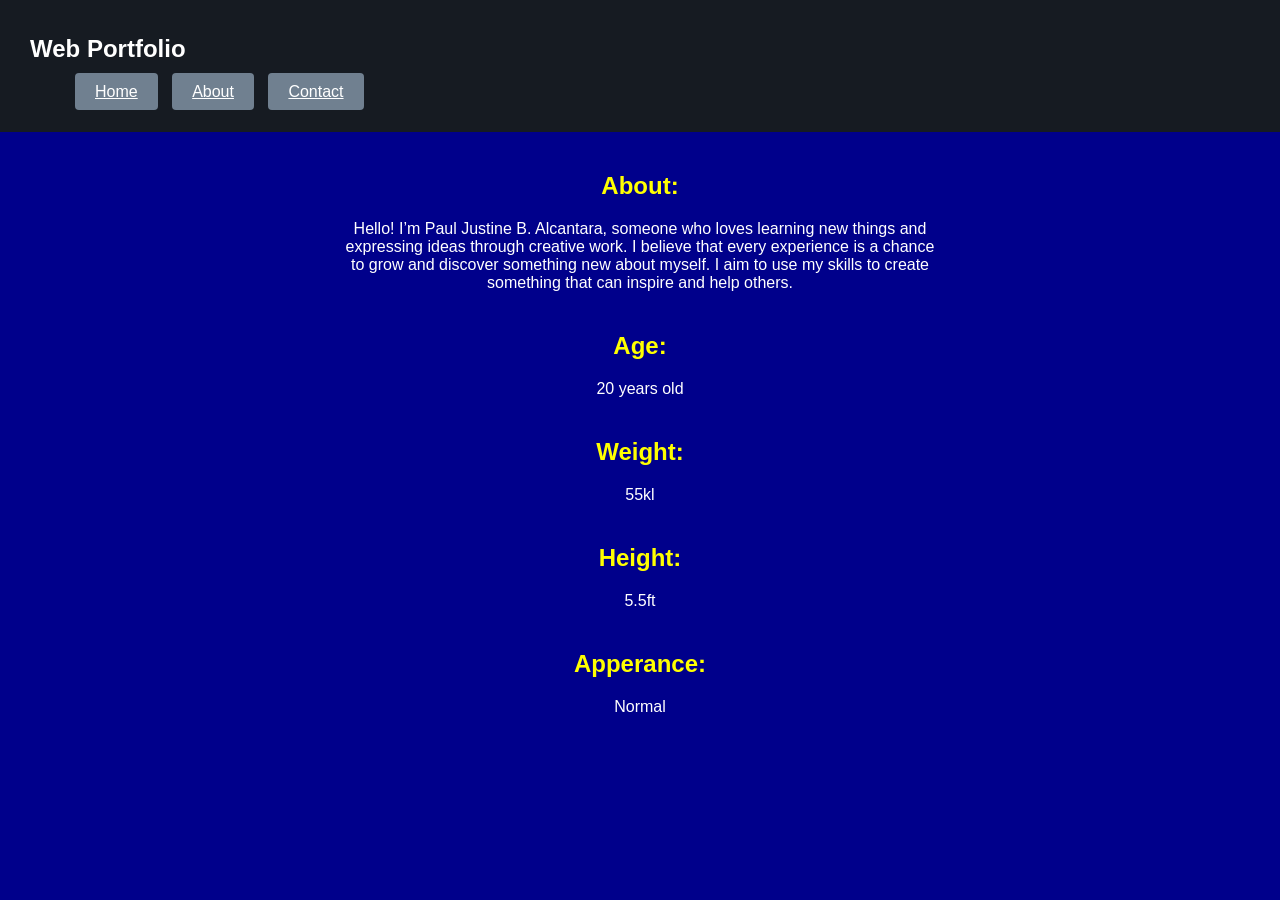
<file: About.html>
<!DOCTYPE html>
<html lang="en">
<head>
  <meta charset="UTF-8" />
  <meta name="viewport" content="width=device-width, initial-scale=1.0" />
  <title>My Portfolio</title>
  <link rel="stylesheet" href="paul.css" >
</head>
<body>
  
    
    <nav class="navbar">
      <h1 class="logo">Web Portfolio</h1>
      <ul >
        <a href="Home.html">Home</a>
        <a href="About.html">About</a>
        <a href="Contact.html">Contact</a>
      </ul>
    </nav> 

    <section class="about">
    <h2>About:</h2>
    
      <p>Hello! I’m Paul Justine B. Alcantara, someone who loves learning new things and expressing ideas through creative work. I believe that every experience is a chance to grow and discover something new about myself. I aim to use my skills to create something that can inspire and help others.</p>
     <h2>Age:</h2>
     <p>20 years old</p>  
     <h2>Weight:</h2> 
     <p>55kl</p>  
     <h2>Height:</h2> 
     <p>5.5ft</p>
     <h2>Apperance:</h2> 
     <p>Normal</p>
     </section>



  
  
  </body> 
  </html>
</file>
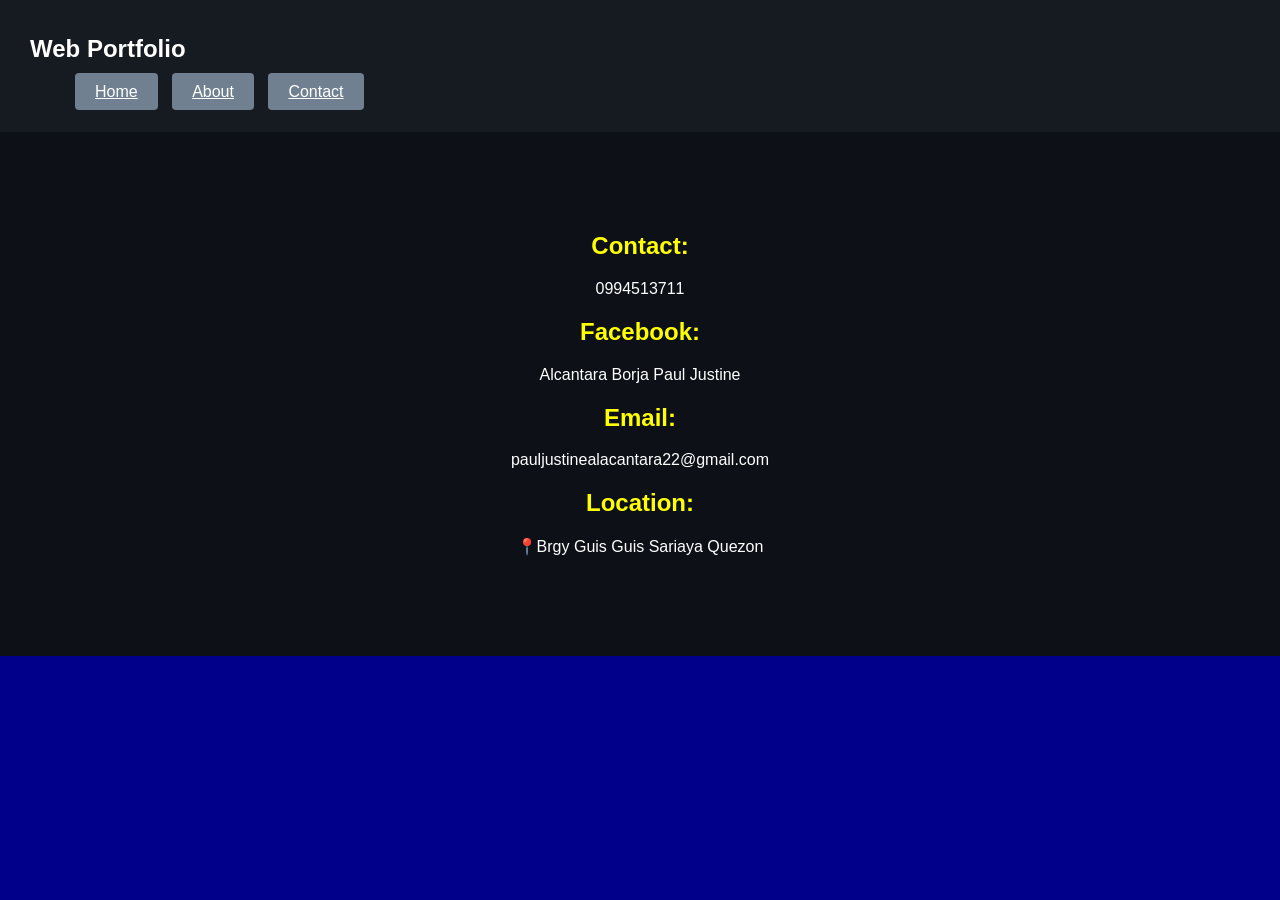
<file: Contact.html>
<!DOCTYPE html>
<html lang="en">
<head>
  <meta charset="UTF-8" />
  <meta name="viewport" content="width=device-width, initial-scale=1.0" />
  
  <link rel="stylesheet" href="paul.css" >
</head>
<body>
  
    
    <nav class="navbar">
      <h1 class="logo">Web Portfolio</h1>
      <ul >
        <a href="Home.html">Home</a>
        <a href="About.html">About</a>
        <a href="Contact.html">Contact</a>
      </ul>
    </nav>  
    
    <section  class="contact">
    <h2>Contact:</h2> 
    <p>0994513711</p>
    <h2>Facebook:</h2> 
    <p>Alcantara Borja Paul Justine</p> 
    <h2>Email:</h2> 
    <p>pauljustinealacantara22@gmail.com</p> 
    <h2>Location:</h2> 
    <p>📍Brgy Guis Guis Sariaya Quezon</p>
  </section>
  
  
  </body> 
  </html>
</file>
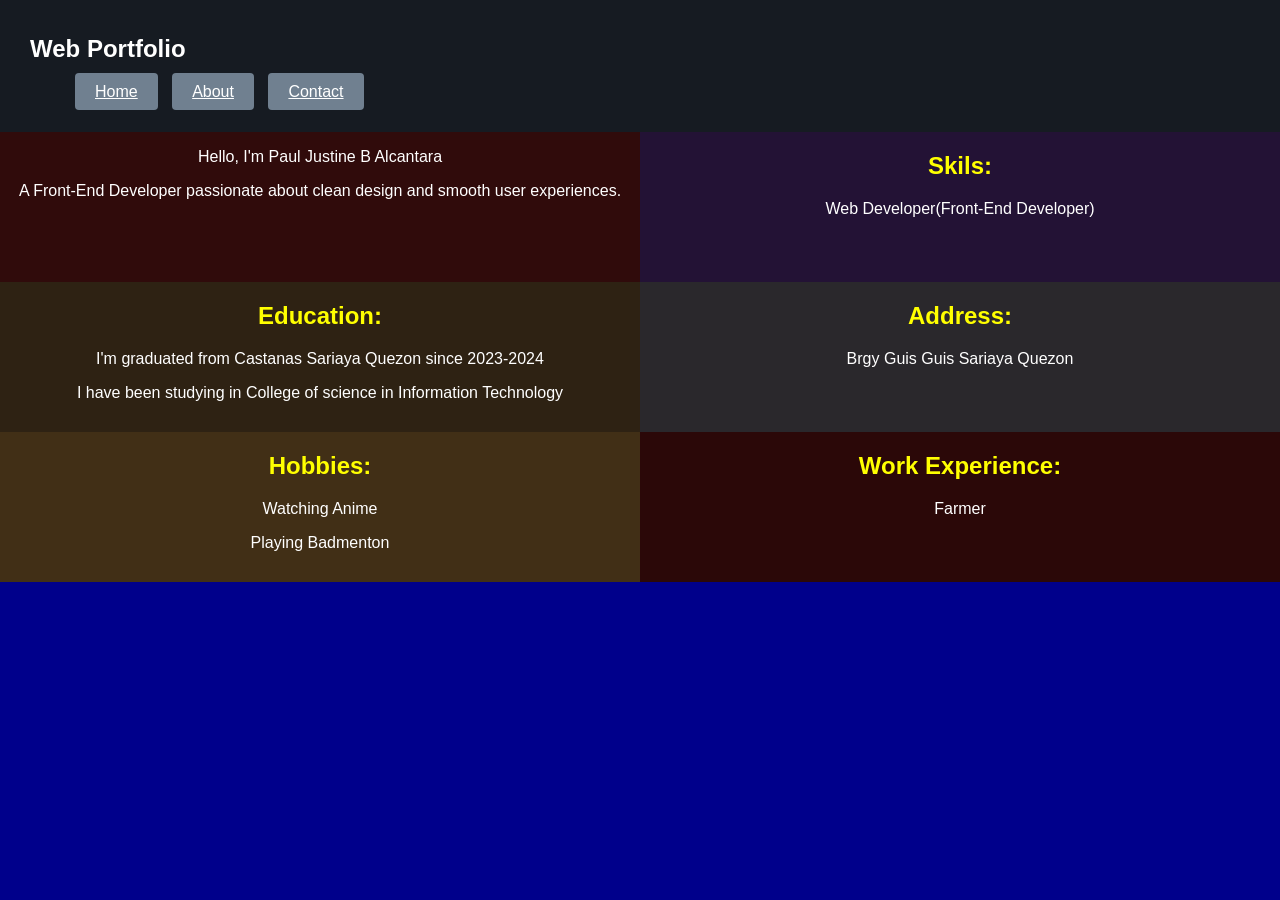
<file: home.html>
<!DOCTYPE html>
<html lang="en">
<head>
  <meta charset="UTF-8" />
  <meta name="viewport" content="width=device-width, initial-scale=1.0" />
  <link rel="stylesheet" href="paul.css" >
</head>
<body>
  
    
    <nav class="navbar">
      <h1>Web Portfolio</h1>
      <ul >
        <a href="Home.html">Home</a>
        <a href="About.html">About</a>
        <a href="Contact.html">Contact</a>
      </ul>
    </nav> 

     <section class="home">
    
      <div class ="item1">
      <p>Hello, I'm Paul Justine B Alcantara </p>
      <p>A Front-End Developer passionate about clean design and smooth user experiences.</p>
      </div> 
      <div class="item2">
      <h2>Skils:</h2> 
      <p>Web Developer(Front-End Developer)</p>
      </div> 
     </section>   
      <section class="home">
      <div class="item3">
      <h2>Education: </h2>  
      <p>I'm graduated from Castanas Sariaya Quezon since 2023-2024</p>
      <p>I have been studying in College of science in Information Technology</p> 
      </div> 
      <div class="item4">
      <h2>Address:</h2> 
      <p>Brgy Guis Guis Sariaya Quezon</p> 
      </div> 
      </section> 
      <section class="home">
      <div class="item5">
      <h2>Hobbies:</h2> 
      <p>Watching Anime</p>  
      <p>Playing Badmenton</p>
      </div> 
      <div class="item6">  
      
      <h2>Work Experience:</h2> 
      <p>Farmer</p>  

      </div>
    
  </section>
  
  </body> 
  </html>
</file>
<file: paul.css>
body {
  background-color: darkblue;
  margin: 0;
  font-family: Arial, Helvetica, sans-serif;
  color: white;
} 


a {
  padding: 10px 20px;
  background-color: slategray;
  color: white;
  text-align: center;
  margin: 5px;
  border-radius: 4px;
  transition: background 0.3s;
} 


a:hover {
  background-color: gray;
} 
img{
  display: block;
  width: 400x; 
  height: 400px; 
  margin: auto;
}
p{ 
  text-align: center;
  
}

.navbar {
  justify-content: space-between;
  text-decoration: end;
  background-color: #161b22;
  padding: 15px 30px;
}


.home { 
    text-align: center; 

  
  
  
}  

.home h2 {
  color: yellow;
}  
img{
  margin-right: auto; 
  font-size: auto;
}
.home{ 
    display: flex; 
    justify-content: center; 
    align-items: center; 
    height: auto;
    
    .item1{
        flex: 1; 
        height: 150px; 
        width: auto; 
        background-color: rgb(48, 11, 11);
    } 
    .item2{
        flex: 1; 
        height: 150px; 
        width: auto; 
        background-color: rgb(35, 18, 53);
    
    } 
     .item3{
        flex: 1; 
        height: 150px; 
        width: auto; 
        background-color: rgb(46, 34, 19);
    
    } 
     .item4{
        flex: 1; 
        height: 150px; 
        width: auto; 
        background-color: rgb(42, 40, 44);
    
    } 
     .item5{
        flex: 1; 
        height: 150px; 
        width: auto; 
        background-color: rgb(65, 47, 22); 

    
    } 
     .item6{
        flex: 1; 
        height: 150px; 
        width: auto; 
        background-color: rgb(43, 8, 8);
    
    }
}


.about h2 {
  color: yellow;
  text-align: center;
  margin-top: 40px;
}

.about p {
  
  text-align: center;
  max-width: 600px;
  margin: 20px auto;
}


.contact {
  padding: 80px 20px;
  text-align: center;
  background: #0d1117;
  color: white;
} 
.contact h2{
  color: yellow;
}

.contact p {
  margin-bottom: 20px;
}
</file>
